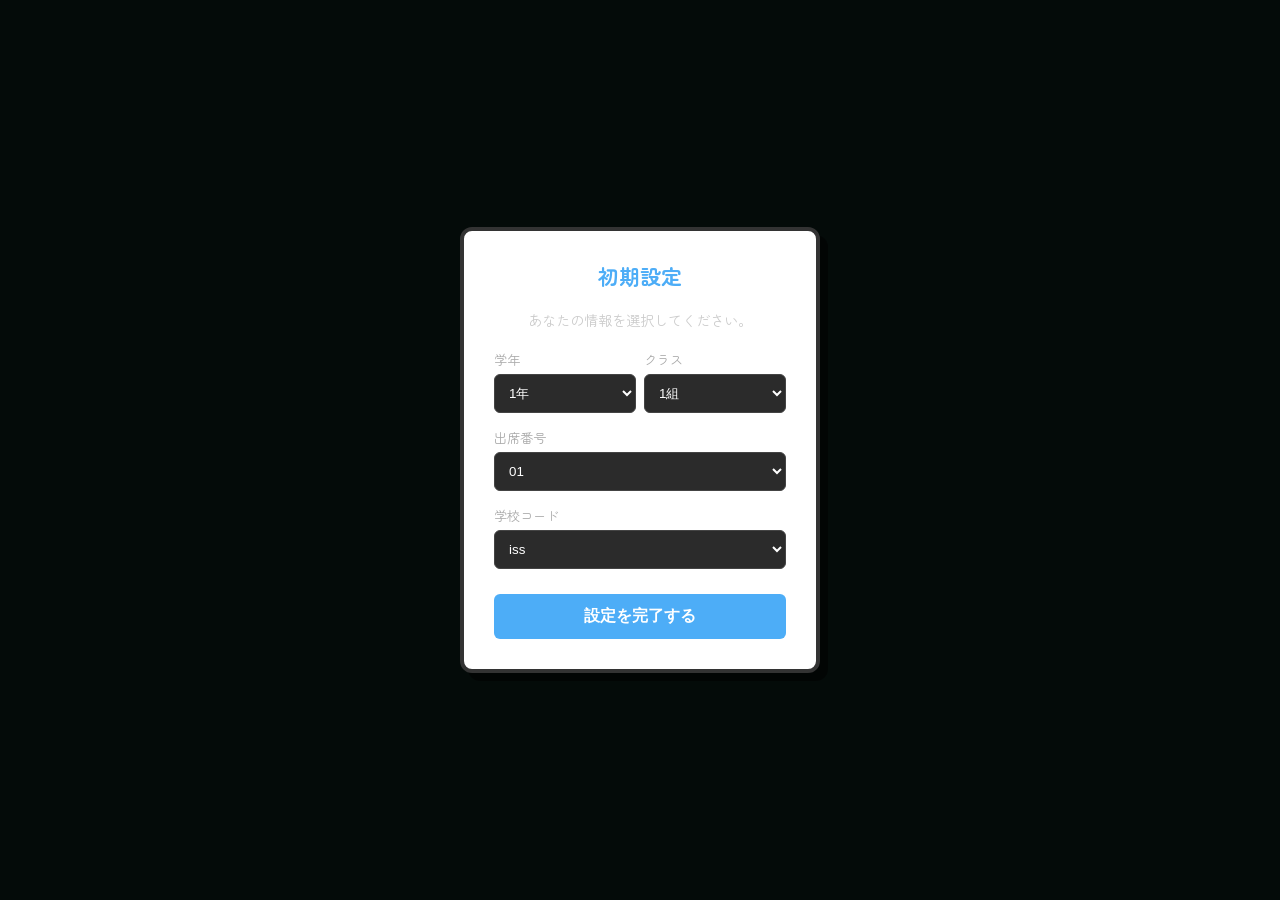
<file: index.html>
<!DOCTYPE html>
<html lang="ja">

<head>
    <meta charset="UTF-8">
    <meta name="viewport" content="width=device-width, initial-scale=1.0">
    <title>課題リストDev</title>
    <link rel="icon" type="image/x-icon" href="icon/favicon.ico">
    <!-- fontsの読み込みを早め遅延を減らす -->
    <link rel="preconnect" href="https://fonts.googleapis.com">
    <link rel="preconnect" href="https://fonts.gstatic.com" crossorigin>

    <link rel="preload" as="style" href="https://fonts.googleapis.com/css2?family=Zen+Maru+Gothic:wght@700;900&display=swap">
    <!-- fonts通常の読み込み（非同期読み込み） -->
    <link href="https://fonts.googleapis.com/css2?family=Zen+Maru+Gothic:wght@700;900&display=swap" rel="stylesheet" media="print" onload="this.media='all'">

    <!-- デザインはCSSファイル -->
    <link rel="stylesheet" href="css/style.css">
    <link rel="manifest" href="manifest.json">

    <!-- JavaScriptはjs下に　※apiとui the宣言順番は変えない -->
    <script src="js/api.js"></script>
    <script src="js/ui.js"></script>
    
</head>

<body>

    <!-- クラス選択画面 -->
    <div id="class-selection-ui">
        <div id="loading-ui">
            <div class="loader"></div>
            <div>クラス情報を取得中...</div>
        </div>
        <div class="class-selection-container" id="class-selection-container" style="display: none;">
            <div class="class-selection-title">クラスを選択してください</div>
            <div class="class-list-container" id="class-list-buttons">
                <!-- クラスボタンがここに追加される -->
            </div>
            
            <!-- 【変更箇所】ここから：入力フォームを選択式（セレクトボックス）に修正 -->
            <div class="new-class-group">
                <p style="margin-top:0; font-weight:bold; color:#666;">リストにない場合は新規作成</p>
                <div style="display: flex; gap: 6px; margin-bottom: 10px;">
                    <select id="new-class-grade" style="flex: 1; padding: 8px; border-radius: 6px; border: 1px solid #ddd;">
                        <option value="1">1年</option>
                        <option value="2">2年</option>
                        <option value="3">3年</option>
                    </select>
                    <select id="new-class-class" style="flex: 1; padding: 8px; border-radius: 6px; border: 1px solid #ddd;">
                        <option value="1">1組</option>
                        <option value="2">2組</option>
                        <option value="3">3組</option>
                        <option value="4">4組</option>
                        <option value="5">5組</option>
                        <option value="6">6組</option>
                        <option value="7">7組</option>
                        <option value="8">8組</option>
                        <option value="9">9組</option>
                    </select>
                    <select id="new-class-school" style="flex: 1; padding: 8px; border-radius: 6px; border: 1px solid #ddd;">
                        <option value="iss" selected>iss</option>
                    </select>
                </div>
                <button class="new-class-btn" style="width: 100%; padding: 10px;" onclick="createNewClass()">作成</button>
            </div>

            <button class="btn" style="margin-top: 20px; background:#eee;" onclick="closeClassSelection()"
                id="close-selection-btn" style="display:none;">キャンセル</button>
        </div>
    </div>

    <header>
        <div class="menu-label" onclick="promptClassChange()" id="header-class-name">未設定<br>課題リストDev</div>
        <button class="refresh-btn" onclick="refreshTasks()" title="データ更新">
            <span class="refresh-icon">🔄</span>
        </button>
        <button class="add-btn" onclick="openAddModal()">新たな課題の追加</button>
    </header>

    <main id="task-list" class="task-grid"></main>

    <div id="status-msg">チョークで書き込み中...</div>

    <!-- ネイティブ風ポップアップ -->
    <div id="native-popup" class="native-popup" aria-live="assertive">
        <div class="popup-card">
            <div class="popup-message" id="native-popup-message"></div>
            <div class="popup-actions" id="native-popup-actions"></div>
        </div>
    </div>

    <!-- 課題追加モーダル -->
    <div id="add-modal" class="modal">
        <div class="modal-content">
            <span class="close-btn" onclick="closeModals()">&times;</span>
            <h2 class="modal-title">課題の追加</h2>
            <div class="modal-body">
                <div class="form-group">
                    <label>
                        科目名
                        <input type="text" id="add-subject" placeholder="例: 数学">
                    </label>
                </div>
                <div class="form-group">
                    <label>課題名
                        <input type="text" id="add-title" placeholder="例: プリントP10~15">
                    </label>
                </div>
                <div class="form-group">
                    <label>
                        詳細
                        <textarea id="add-detail" rows="3" placeholder="提出方法や補足など"></textarea>
                    </label>
                </div>
                <div class="form-group">
                    <label>
                        期限 (yyyy/mm/dd hh:mm)                        
                        <!-- type="datetime-local"が便利 -->
                        <input type="datetime-local" id="add-deadline">
                    </label>
                </div>
            </div>
            <div class="btn-group">
                <button class="btn" onclick="closeModals()">キャンセル</button>
                <button class="btn btn-primary" onclick="submitTask()">追加する</button>
            </div>
        </div>
    </div>

    <!-- 課題詳細・削除モーダル -->
    <div id="detail-modal" class="modal">
        <div class="modal-content">
            <span class="close-btn" onclick="closeModals()">&times;</span>
            <div class="detail-header">
                <div class="detail-subject" id="detail-subject">科目名</div>
                <button class="btn btn-danger" id="detail-delete-btn">削除</button>
            </div>
            <h2 class="modal-title" id="detail-title" style="border:none; margin-bottom:10px;">課題名</h2>
            <div class="modal-body">
                <div style="white-space: pre-wrap; background: #f9f9f9; padding: 15px; border-radius: 8px; border: 1px solid #ddd;"
                    id="detail-desc">詳細</div>
                <div style="margin-top: 15px; text-align: right; font-weight: bold; font-size: 1.2rem; color: #d9534f;"
                    id="detail-deadline">期限</div>
            </div>
        </div>
    </div>

    <!-- 初期ユーザー名設定モーダル -->
    <div id="username-init-modal" class="modal" style="display: none; z-index: 2000; background: rgba(0,0,0,0.85);">
        <div class="modal-content" style="max-width: 360px; text-align: center;">
            <h2 style="margin-top: 0; font-size: 1.3rem; color: #4dadf7;">初期設定</h2>
            <p style="font-size: 0.9rem; margin-bottom: 20px; color: #ccc;">あなたの情報を選択してください。</p>
            
            <!-- 学年・クラスの選択 -->
            <div style="display: flex; gap: 8px; margin-bottom: 15px; text-align: left;">
                <div style="flex: 1;">
                    <label style="display:block; font-size: 0.82rem; margin-bottom: 5px; color: #aaa;">学年</label>
                    <select id="init-grade" style="width: 100%; padding: 10px; border-radius: 6px; background: #2b2b2b; color: #fff; border: 1px solid #444;">
                        <option value="1" selected>1年</option>
                        <option value="2">2年</option>
                        <option value="3">3年</option>
                    </select>
                </div>
                <div style="flex: 1;">
                    <label style="display:block; font-size: 0.82rem; margin-bottom: 5px; color: #aaa;">クラス</label>
                    <select id="init-class" style="width: 100%; padding: 10px; border-radius: 6px; background: #2b2b2b; color: #fff; border: 1px solid #444;">
                        <option value="1" selected>1組</option>
                        <option value="2">2組</option>
                        <option value="3">3組</option>
                        <option value="4">4組</option>
                        <option value="5">5組</option>
                        <option value="6">6組</option>
                        <option value="7">7組</option>
                        <option value="8">8組</option>
                        <option value="9">9組</option>
                    </select>
                </div>
            </div>

            <!-- 出席番号の選択（01〜42） -->
            <div style="text-align: left; margin-bottom: 15px;">
                <label style="display:block; font-size: 0.82rem; margin-bottom: 5px; color: #aaa;">出席番号</label>
                <select id="init-attendance" style="width: 100%; padding: 10px; border-radius: 6px; background: #2b2b2b; color: #fff; border: 1px solid #444;">
                    <option value="01" selected>01</option><option value="02">02</option><option value="03">03</option><option value="04">04</option><option value="05">05</option>
                    <option value="06">06</option><option value="07">07</option><option value="08">08</option><option value="09">09</option><option value="10">10</option>
                    <option value="11">11</option><option value="12">12</option><option value="13">13</option><option value="14">14</option><option value="15">15</option>
                    <option value="16">16</option><option value="17">17</option><option value="18">18</option><option value="19">19</option><option value="20">20</option>
                    <option value="21">21</option><option value="22">22</option><option value="23">23</option><option value="24">24</option><option value="25">25</option>
                    <option value="26">26</option><option value="27">27</option><option value="28">28</option><option value="29">29</option><option value="30">30</option>
                    <option value="31">31</option><option value="32">32</option><option value="33">33</option><option value="34">34</option><option value="35">35</option>
                    <option value="36">36</option><option value="37">37</option><option value="38">38</option><option value="39">39</option><option value="40">40</option>
                    <option value="41">41</option><option value="42">42</option>
                </select>
            </div>

            <!-- 学校コードの選択 -->
            <div style="text-align: left; margin-bottom: 25px;">
                <label style="display:block; font-size: 0.82rem; margin-bottom: 5px; color: #aaa;">学校コード</label>
                <select id="init-school" style="width: 100%; padding: 10px; border-radius: 6px; background: #2b2b2b; color: #fff; border: 1px solid #444;">
                    <option value="iss" selected>iss</option>
                </select>
            </div>

            <button onclick="submitInitialUsername()" style="width: 100%; padding: 12px; background: #4dadf7; color: #fff; border: none; border-radius: 6px; font-weight: bold; font-size: 1rem; cursor: pointer;">
                設定を完了する
            </button>
        </div>
    </div>

    <script>
        if ('serviceWorker' in navigator) {
            navigator.serviceWorker.register('sw-dev.js', { scope: './' })
                .then(registration => console.log('SW-DEV registered with scope:', registration.scope))
                .catch(error => console.log('SW-DEV registration failed:', error));
        }
    </script>
</body>
</html>
</file>
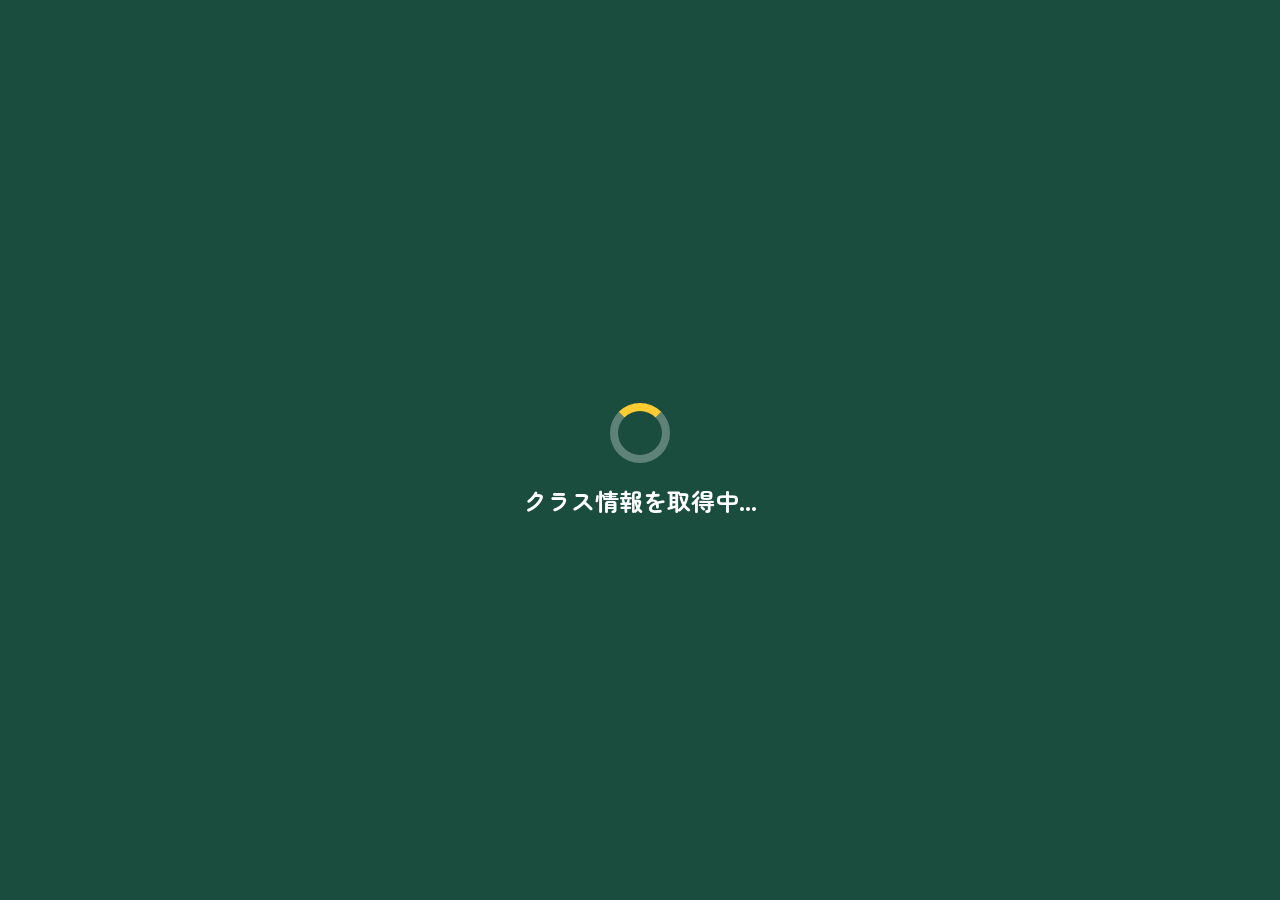
<file: dev.html>
<!DOCTYPE html>
<html lang="ja">

<head>
    <meta charset="UTF-8">
    <meta name="viewport" content="width=device-width, initial-scale=1.0">
    <title>課題リストDev</title>
    <link rel="icon" type="image/x-icon" href="icon/favicon.ico">
    <!-- fontsの読み込みを早め遅延を減らす -->
    <link rel="preconnect" href="https://fonts.googleapis.com">
    <link rel="preconnect" href="https://fonts.gstatic.com" crossorigin>

    <link rel="preload" as="style" href="https://fonts.googleapis.com/css2?family=Zen+Maru+Gothic:wght@700;900&display=swap">
    <!-- fonts通常の読み込み（非同期読み込み） -->
    <link href="https://fonts.googleapis.com/css2?family=Zen+Maru+Gothic:wght@700;900&display=swap" rel="stylesheet" media="print" onload="this.media='all'">

    <!-- デザインはCSSファイル -->
    <link rel="stylesheet" href="css/style.css">
    <link rel="manifest" href="manifest.json">

    <!-- JavaScriptはjs下に　※apiとuiの宣言順番は変えない -->
    <script src="js/api.js"></script>
    <script src="js/ui.js"></script>
    
</head>

<body>

    <!-- クラス選択画面 -->
    <div id="class-selection-ui">
        <div id="loading-ui">
            <div class="loader"></div>
            <div>クラス情報を取得中...</div>
        </div>
        <div class="class-selection-container" id="class-selection-container" style="display: none;">
            <div class="class-selection-title">クラスを選択してください</div>
            <div class="class-list-container" id="class-list-buttons">
                <!-- クラスボタンがここに追加される -->
            </div>
            <div class="new-class-group">
                <p style="margin-top:0; font-weight:bold; color:#666;">リストにない場合は新規作成</p>
                <input type="text" id="new-class-input" class="new-class-input" placeholder="例: 3-4issR8">
                <button class="new-class-btn" onclick="createNewClass()">作成</button>
            </div>
            <button class="btn" style="margin-top: 20px; background:#eee;" onclick="closeClassSelection()"
                id="close-selection-btn" style="display:none;">キャンセル</button>
        </div>
    </div>

    <header>
        <div class="menu-label" onclick="promptClassChange()" id="header-class-name">未設定<br>課題リストDev</div>
        <button class="refresh-btn" onclick="refreshTasks()" title="データ更新">
            <span class="refresh-icon">🔄</span>
        </button>
        <button class="add-btn" onclick="openAddModal()">新たな課題の追加</button>
    </header>

    <main id="task-list" class="task-grid"></main>

    <div id="status-msg">チョークで書き込み中...</div>

    <!-- ネイティブ風ポップアップ -->
    <div id="native-popup" class="native-popup" aria-live="assertive">
        <div class="popup-card">
            <div class="popup-message" id="native-popup-message"></div>
            <div class="popup-actions" id="native-popup-actions"></div>
        </div>
    </div>

    <!-- 課題追加モーダル -->
    <div id="add-modal" class="modal">
        <div class="modal-content">
            <span class="close-btn" onclick="closeModals()">&times;</span>
            <h2 class="modal-title">課題の追加</h2>
            <div class="modal-body">
                <div class="form-group">
                    <label>
                        科目名
                        <input type="text" id="add-subject" placeholder="例: 数学">
                    </label>
                </div>
                <div class="form-group">
                    <label>課題名
                        <input type="text" id="add-title" placeholder="例: プリントP10~15">
                    </label>
                </div>
                <div class="form-group">
                    <label>
                        詳細
                        <textarea id="add-detail" rows="3" placeholder="提出方法や補足など"></textarea>
                    </label>
                </div>
                <div class="form-group">
                    <label>
                        期限 (yyyy/mm/dd hh:mm)                        
                        <!-- type="datetime-local"が便利 -->
                        <input type="datetime-local" id="add-deadline">
                    </label>
                </div>
            </div>
            <div class="btn-group">
                <button class="btn" onclick="closeModals()">キャンセル</button>
                <button class="btn btn-primary" onclick="submitTask()">追加する</button>
            </div>
        </div>
    </div>

    <!-- 課題詳細・削除モーダル -->
    <div id="detail-modal" class="modal">
        <div class="modal-content">
            <span class="close-btn" onclick="closeModals()">&times;</span>
            <div class="detail-header">
                <div class="detail-subject" id="detail-subject">科目名</div>
                <button class="btn btn-danger" id="detail-delete-btn">削除</button>
            </div>
            <h2 class="modal-title" id="detail-title" style="border:none; margin-bottom:10px;">課題名</h2>
            <div class="modal-body">
                <div style="white-space: pre-wrap; background: #f9f9f9; padding: 15px; border-radius: 8px; border: 1px solid #ddd;"
                    id="detail-desc">詳細</div>
                <div style="margin-top: 15px; text-align: right; font-weight: bold; font-size: 1.2rem; color: #d9534f;"
                    id="detail-deadline">期限</div>
            </div>
        </div>
    </div>

    <script>
        if ('serviceWorker' in navigator) {
            // scopeを './' に指定することで、このリポジトリ内だけを管理対象にする
            navigator.serviceWorker.register('sw-dev.js', { scope: './' })
                .then(registration => console.log('SW-DEV registered with scope:', registration.scope))
                .catch(error => console.log('SW-DEV registration failed:', error));
        }
    </script>
</body>
</html>
</file>
<file: css/style.css>
:root {
    --bg-green: #1B4D3E;
    --card-blue: #191970;
    --shadow-yellow: #FFCC33;
    --text-white: #FFFFFF;
    --menu-bg: #FFFFFF;
    --modal-bg: rgba(0, 0, 0, 0.7);
}

* {
    box-sizing: border-box;
}

body {
    background-color: var(--bg-green);
    color: var(--text-white);
    font-family: 'Zen Maru Gothic', sans-serif;
    margin: 0;
    padding: 20px 20px 100px 20px;
    min-height: 100vh;
    /* テキストのレンダリングを最適化 */
    text-rendering: optimizeLegibility;
    -webkit-font-smoothing: antialiased;
}

/* --- Header Layout --- */
header {
    max-width: 1200px;
    margin: 0 auto 30px auto;
    display: flex;
    justify-content: space-between;
    align-items: center;
    position: relative; /* PCでの中央配置の基準 */
}

.menu-label {
    display: inline-block;
    background: var(--menu-bg);
    color: #000;
    padding: 10px 20px;
    font-size: 1.2rem;
    font-weight: 900;
    border: 3px solid #333;
    border-radius: 8px;
    box-shadow: 4px 4px 0px rgba(0, 0, 0, 0.3);
    line-height: 1.2;
    cursor: pointer;
    transition: transform 0.1s;
    z-index: 5;
}

.menu-label:active {
    transform: translate(2px, 2px);
    box-shadow: 2px 2px 0px rgba(0, 0, 0, 0.3);
}

/* --- Refresh Button --- */
.refresh-btn {
    background: var(--menu-bg);
    color: #333;
    width: 50px;
    height: 50px;
    font-size: 1.5rem;
    border: 3px solid #333;
    border-radius: 50%;
    cursor: pointer;
    display: flex;
    align-items: center;
    justify-content: center;
    box-shadow: 4px 4px 0px rgba(0, 0, 0, 0.3);
    transition: all 0.1s;
    z-index: 10;
    outline: none;
}

.refresh-btn:active {
    transform: translate(2px, 2px);
    box-shadow: 2px 2px 0px rgba(0, 0, 0, 0.3);
}

.refresh-icon {
    display: inline-block;
    line-height: 1;
}

.spinning {
    animation: icon-spin 0.5s ease-in-out;
}

@keyframes icon-spin {
    from { transform: rotate(0deg); }
    to { transform: rotate(360deg); }
}

/* --- Add Button --- */
.add-btn {
    background: var(--shadow-yellow);
    color: #000;
    padding: 10px 20px;
    font-size: 1.1rem;
    font-weight: 900;
    border: 3px solid #333;
    border-radius: 8px;
    box-shadow: 4px 4px 0px rgba(0, 0, 0, 0.3);
    cursor: pointer;
    transition: all 0.1s;
}

.add-btn:active {
    transform: translate(2px, 2px);
    box-shadow: 2px 2px 0px rgba(0, 0, 0, 0.3);
}

/* --- Task Grid & Cards --- */
.task-grid {
    display: grid;
    grid-template-columns: repeat(auto-fill, minmax(300px, 1fr));
    gap: 40px 30px;
    max-width: 1200px;
    /*ページ下部に余白を確保*/
    margin: 0 auto　60px auto;
    width: 100%;
}

.task-card {
    background-color: var(--card-blue);
    padding: 25px;
    border-radius: 16px;
    position: relative;
    box-shadow: 12px 12px 0px var(--shadow-yellow);
    display: flex;
    flex-direction: column;
    transition: all 0.2s ease;
    cursor: pointer;
    min-height: 220px;
}

.task-card:hover {
    transform: translate(-2px, -2px);
    box-shadow: 14px 14px 0px var(--shadow-yellow);
}

.task-card:active {
    transform: translate(8px, 8px);
    box-shadow: 4px 4px 0px var(--shadow-yellow);
}

.subject {
    font-size: 1.1rem;
    font-weight: 700;
    margin-bottom: 10px;
    margin-right: 60px;
    opacity: 0.9;
}

.title {
    font-size: 1.8rem;
    font-weight: 900;
    text-align: center;
    margin: 10px 0;
    word-break: break-all;
    flex-grow: 1;
    display: flex;
    align-items: center;
    justify-content: center;
}

.detail-badge {
    font-size: 1rem;
    text-align: center;
    background: rgba(255, 255, 255, 0.15);
    padding: 8px;
    border-radius: 6px;
    margin-bottom: 15px;
    color: #eee;
    overflow: hidden;
    text-overflow: ellipsis;
    display: -webkit-box;
    -webkit-line-clamp: 2;
    -webkit-box-orient: vertical;
}

/* フッターをフレックスボックス化し、区切り線をこちらに集約 */
.task-footer {
    display: flex;
    justify-content: space-between;
    align-items: flex-end;
    border-top: 2px dashed rgba(255, 255, 255, 0.3);
    padding-top: 10px;
    margin-top: auto;
}

/* 残り時間（左側）のスタイル設定 */
.time-left {
    font-size: 1.2rem;
    font-weight: 900;
    color: var(--text-white); /* 24時間以上は白 */
    text-align: left;
}

/* 24時間未満（黒板のピンク・赤チョークに近い色） */
.time-left.urgent {
    color: #FF6B8B;
}

/* 締切日（右側）のスタイル微調整 */
.deadline {
    font-size: 1.5rem;
    font-weight: 900;
    text-align: right;
    padding-top: 0;
}

/* --- Status Message --- */
#status-msg {
    text-align: center;
    font-size: 1.2rem;
    margin-top: 50px;
}

/* --- Modals --- */
.modal {
    display: none;
    position: fixed;
    z-index: 100;
    left: 0;
    top: 0;
    width: 100%;
    height: 100%;
    background-color: var(--modal-bg);
    justify-content: center;
    align-items: center;
    padding: 20px;
    /* ipadでのタップに対応するため */
    cursor: pointer;
    /* 背景への長押し選択を抑制 */
    -webkit-tap-highlight-color: transparent;
}

.modal-content {
    cursor: default;
    background-color: var(--menu-bg);
    color: #000;
    padding: 30px;
    border-radius: 12px;
    max-width: 500px;
    width: 100%;
    border: 4px solid #333;
    box-shadow: 8px 8px 0px rgba(0, 0, 0, 0.5);
    position: relative;
}

.modal-title {
    font-size: 1.5rem;
    font-weight: 900;
    margin-top: 0;
    margin-bottom: 20px;
    border-bottom: 2px solid #ddd;
    padding-bottom: 10px;
}

.modal-body {
    margin-bottom: 20px;
}

.close-btn {
    position: absolute;
    top: 10px;
    right: 15px;
    font-size: 1.8rem;
    font-weight: bold;
    cursor: pointer;
    color: #666;
}

.form-group {
    margin-bottom: 15px;
}

.form-group label {
    display: block;
    font-weight: bold;
    margin-bottom: 5px;
}

.form-group input,
.form-group textarea {
    width: 100%;
    padding: 10px;
    border: 2px solid #ccc;
    border-radius: 6px;
    font-family: inherit;
    font-size: 1rem;
}

.btn-group {
    display: flex;
    justify-content: flex-end;
    gap: 10px;
}

.btn {
    padding: 10px 20px;
    font-size: 1rem;
    font-weight: bold;
    border: 2px solid #333;
    border-radius: 6px;
    cursor: pointer;
    box-shadow: 2px 2px 0px rgba(0, 0, 0, 0.3);
}

.btn:active {
    transform: translate(1px, 1px);
    box-shadow: 1px 1px 0px rgba(0, 0, 0, 0.3);
}

.btn-primary {
    background-color: var(--bg-green);
    color: white;
}

.btn-danger {
    background-color: #d9534f;
    color: white;
}

.detail-header {
    display: flex;
    justify-content: space-between;
    align-items: center;
    margin-bottom: 10px;
    padding-right: 40px;
}

.detail-subject {
    font-weight: bold;
    font-size: 1.2rem;
    background: #eee;
    padding: 5px 10px;
    border-radius: 6px;
}

/* --- Class Selection UI --- */
#class-selection-ui {
    display: none;
    position: fixed;
    top: 0;
    left: 0;
    width: 100%;
    height: 100%;
    background-color: var(--bg-green);
    z-index: 200;
    flex-direction: column;
    align-items: center;
    justify-content: center;
    padding: 20px;
}

.class-selection-container {
    background-color: var(--menu-bg);
    padding: 40px;
    border-radius: 16px;
    max-width: 600px;
    width: 100%;
    text-align: center;
    box-shadow: 12px 12px 0px rgba(0, 0, 0, 0.5);
    color: #000;
}

.class-selection-title {
    font-size: 2rem;
    font-weight: 900;
    margin-bottom: 20px;
}

.class-list-container {
    display: flex;
    flex-wrap: wrap;
    gap: 15px;
    justify-content: center;
    margin-bottom: 30px;
    max-height: 300px;
    overflow-y: auto;
    padding: 10px;
}

.class-btn {
    background: var(--card-blue);
    color: white;
    padding: 15px 25px;
    font-size: 1.2rem;
    font-weight: bold;
    border: none;
    border-radius: 8px;
    cursor: pointer;
    box-shadow: 4px 4px 0px var(--shadow-yellow);
    transition: transform 0.1s;
}

.class-btn:active {
    transform: translate(2px, 2px);
    box-shadow: 2px 2px 0px var(--shadow-yellow);
}

.new-class-group {
    border-top: 2px dashed #ccc;
    padding-top: 20px;
    margin-top: 10px;
}

.new-class-input {
    width: 70%;
    padding: 12px;
    font-size: 1.2rem;
    border: 2px solid #ccc;
    border-radius: 8px;
    margin-right: 10px;
}

.new-class-btn {
    padding: 12px 20px;
    font-size: 1.2rem;
    font-weight: bold;
    background-color: var(--shadow-yellow);
    border: 2px solid #333;
    border-radius: 8px;
    cursor: pointer;
}

/* --- Native Popup --- */
.native-popup {
    display: none;
    position: fixed;
    inset: 0;
    z-index: 999;
    background: rgba(0, 0, 0, 0.45);
    backdrop-filter: blur(4px);
    justify-content: center;
    align-items: center;
    padding: 20px;
}

.native-popup.active {
    display: flex;
}

.popup-card {
    width: min(100%, 420px);
    background: #fff;
    color: #000;
    border-radius: 18px;
    padding: 24px;
    box-shadow: 0 16px 40px rgba(0, 0, 0, 0.3);
    border: 3px solid #333;
    text-align: center;
}

.popup-message {
    font-size: 1rem;
    line-height: 1.6;
    margin-bottom: 20px;
}

.popup-actions {
    display: flex;
    gap: 12px;
    justify-content: center;
    flex-wrap: wrap;
}

.popup-actions button {
    flex: 1 1 140px;
    padding: 14px 0;
    border: none;
    border-radius: 12px;
    background: var(--bg-green);
    color: #fff;
    font-size: 1rem;
    font-weight: 900;
    cursor: pointer;
    transition: transform 0.1s;
}

.popup-actions button.cancel {
    background: #bbb;
    color: #111;
}

.popup-actions button:active {
    transform: translateY(1px);
}

/* --- Loader --- */
.loader {
    border: 8px solid rgba(255, 255, 255, 0.3);
    border-top: 8px solid var(--shadow-yellow);
    border-radius: 50%;
    width: 60px;
    height: 60px;
    animation: spin 1s linear infinite;
    margin: 20px auto;
}

@keyframes spin {
    0% { transform: rotate(0deg); }
    100% { transform: rotate(360deg); }
}

#loading-ui {
    display: none;
    flex-direction: column;
    align-items: center;
    color: white;
    font-size: 1.5rem;
    font-weight: bold;
}

/* --- Media Queries for Responsive Header --- */
@media (min-width: 481px) {
    /* PC/タブレット画面: 更新ボタンをヘッダーの絶対中央に配置 */
    .refresh-btn {
        position: absolute;
        left: 50%;
        top: 50%;
        transform: translate(-50%, -50%);
    }
    .refresh-btn:active {
        transform: translate(-50%, -48%);
    }
}

@media (max-width: 480px) {
    /* スマホ画面: 縦に並べるが1段目を横並びにする */
    header {
        flex-direction: column;
        gap: 15px;
        align-items: center;
        width: 100%;
        max-width: 100%;
    }

    .menu-label {
        width: auto;
        max-width: calc(100% - 70px);
        align-self: flex-start;
        margin-right: auto;
    }

    .refresh-btn {
        position: absolute;
        top: 0;
        right: 0;
        width: 55px;
        height: 55px;
    }

    .add-btn {
        align-self: stretch;
        text-align: center;
        margin-top: 5px;
    }

    .task-grid {
        grid-template-columns: 1fr;
        gap: 40px;
    }

    .task-card {
        min-height: 250px;
    }

    .title {
        font-size: 1.8rem;
    }
}

/* タスクの進捗の切り替えボタン */
.status-toggle-btn {
    position: absolute; 
    top: 15px;
    right: 15px;
    font-family: inherit;
    font-size: 0.75rem;
    font-weight: 900;
    padding: 4px 10px;
    border-radius: 12px;
    border: 2px solid #333;
    cursor: pointer;
    background-color: #fff;
    color: #333;
    box-shadow: 2px 2px 0px #000;
    transition: all 0.1s;
    z-index: 5;
}

/* 完了状態のボタン色 */
.status-toggle-btn.is-done {
    background-color: #28a745;
    color: #fff;
    border-color: #1e7e34;
}

.status-toggle-btn:active {
    transform: translate(1px, 1px);
    box-shadow: 1px 1px 0px #000;
}
</file>
